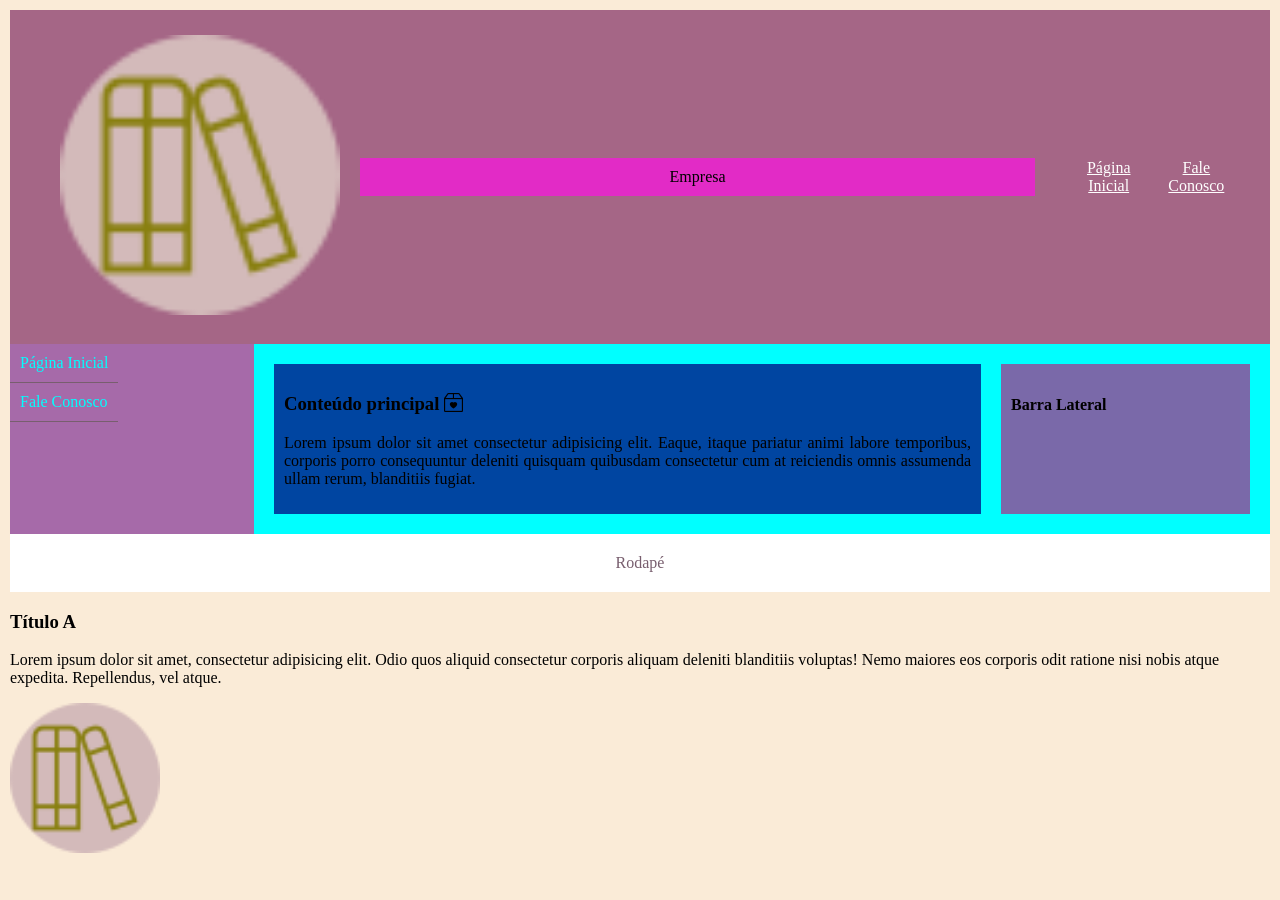
<file: index.html>
<!DOCTYPE html>
<html lang="pt-br">
    <!--Idioma da linguagem-->
<head>
    <meta charset="UTF-8">
    <meta name="viewport" content="width=device-width, initial-scale=1.0">
    <title>Projeto 1</title>
    <link rel="shortcut icon" href="Imagem/books.png" type="image/png">
    <link rel="stylesheet" href="css/estilo.css">
     <meta name="descrição" content="Usado para testar e aprender desenvolvimento web.">
     <meta name="autor" content="Ayumi Kusano Machia">

    
</head>
<body>

    <!--<div class="container"> </div> é um container padão, você dá o nome que quiser-->
    <div class="container">

        <header class="navbar-topo"> <!--Container para título-->

            <section class="logo">  <!--Logo-->
                <img src="Imagem/books.png" alt="Logo da marca." width="200px" >
            </section> 
           
            <section class="titulo">Empresa</section> <!--Nome da empresa-->

            <ul class="menu-topo"> 
              <li><a href="index.html" title="Conheça a empresa">Página Inicial</a></li>  <!--Tag <a> é usada para links-->
              <li><a href="contato.html" title="Entre em contato">Fale Conosco</a></li>   <!--O atributo href diz para onde o link mandará o usuário-->
            </ul>
            <!-- <ul>: Lista não ordenada
                 <li item da lista ñ ordenadaa>-->

        </header>
    </div>

<div class="conteudo">
    <nav class="menu-lateral">  <!--Container p/ menu-->
        
        <ul class="menu-topo"> 
              <li><a href="index.html" title="Conheça a empresa">Página Inicial</a></li>  <!--Tag <a> é usada para links-->
              <li><a href="contato.html" title="Entre em contato">Fale Conosco</a></li>   <!--O atributo href diz para onde o link mandará o usuário-->
            </ul>
            <!-- <ul>: Lista não ordenada
                 <li item da lista ñ ordenadaa>-->
    </nav> 
    <main>
        <section>  <!--Colocar conteúdo principal-->
            <h3>Conteúdo principal <i class="bi bi-box2-heart"> </i></h3> 
            <p>Lorem ipsum dolor sit amet consectetur adipisicing elit. Eaque, itaque pariatur animi labore temporibus, corporis porro consequuntur deleniti quisquam quibusdam consectetur cum at reiciendis omnis assumenda ullam rerum, blanditiis fugiat.</p>
        </section> 

        <aside><h4>Barra Lateral</h4></aside> <!--Barra lateral-->
    </main>
</div>

<div>
    <footer>Rodapé</footer> <!--Rodapé: embaixo do div "conteúdo"-->
</div>

    <h3>Título A</h3>
    <p>Lorem ipsum dolor sit amet, consectetur adipisicing elit. Odio quos aliquid consectetur corporis aliquam deleniti blanditiis voluptas! Nemo maiores eos corporis odit ratione nisi nobis atque expedita. Repellendus, vel atque.</p>
    <img src="Imagem/books.png" height="150" width="150">
    <!--
alt - descreve a imagem para acessibilidade e quando a imagem falhar 
-->
</body>
</html>

<!--texto de comentário do html-->

<!--
alt - descreve a imagem para acessibilidade e quando a imagem falhar 
-->
</file>
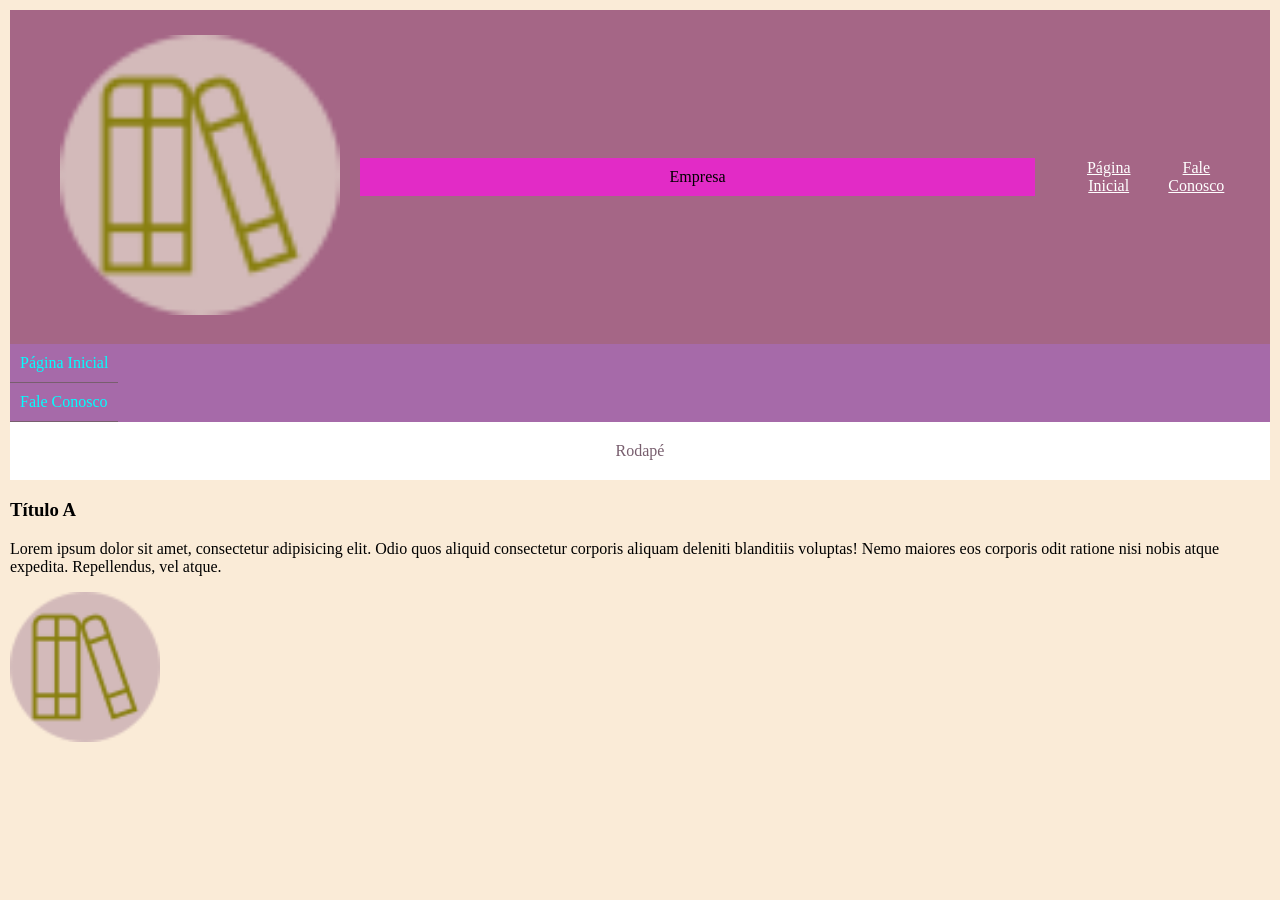
<file: contato.html>
<!DOCTYPE html>
<html lang="pt-br">
    <!--Idioma da linguagem-->
<head>
    <meta charset="UTF-8">
    <meta name="viewport" content="width=device-width, initial-scale=1.0">
    <title>Projeto 1</title>
    <link rel="shortcut icon" href="Imagem/books.png" type="image/png">
    <link rel="stylesheet" href="css/estilo.css">
     <meta name="descrição" content="Usado para testar e aprender desenvolvimento web.">
     <meta name="autor" content="Ayumi Kusano Machia">
</head>
<body>

    <!--<div class="container"> </div> é um container padão, você dá o nome que quiser-->
    <div class="container">

        <header class="navbar-topo"> <!--Container para título-->

            <section class="logo">  <!--Logo-->
                <img src="Imagem/books.png" alt="Logo da marca." width="200px" >
            </section> 
           
            <section class="titulo">Empresa</section> <!--Nome da empresa-->

            <ul class="menu-topo"> 
              <li><a href="index.html" title="Conheça a empresa">Página Inicial</a></li>  <!--Tag <a> é usada para links-->
              <li><a href="contato.html" title="Entre em contato">Fale Conosco</a></li>   <!--O atributo href diz para onde o link mandará o usuário-->
            </ul>
            <!-- <ul>: Lista não ordenada
                 <li item da lista ñ ordenadaa>-->

        </header>
    </div>

<div class="conteudo">
    <nav class="menu-lateral">  <!--Container p/ menu-->
        
        <ul class="menu-topo"> 
              <li><a href="index.html" title="Conheça a empresa">Página Inicial</a></li>  <!--Tag <a> é usada para links-->
              <li><a href="contato.html" title="Entre em contato">Fale Conosco</a></li>   <!--O atributo href diz para onde o link mandará o usuário-->
            </ul>
            <!-- <ul>: Lista não ordenada
                 <li item da lista ñ ordenadaa>-->
    </nav> 
</div>

<div>
    <footer>Rodapé</footer> <!--Rodapé: embaixo do div "conteúdo"-->
</div>

    <h3>Título A</h3>
    <p>Lorem ipsum dolor sit amet, consectetur adipisicing elit. Odio quos aliquid consectetur corporis aliquam deleniti blanditiis voluptas! Nemo maiores eos corporis odit ratione nisi nobis atque expedita. Repellendus, vel atque.</p>
    <img src="Imagem/books.png" height="150" width="150">
    <!--
alt - descreve a imagem para acessibilidade e quando a imagem falhar 
-->
</body>
</html>

<!--texto de comentário do html-->

<!--
alt - descreve a imagem para acessibilidade e quando a imagem falhar 
-->
</file>
<file: css/estilo.css>
/*Link para fontes*/
@import url('https://fonts.googleapis.com/css2?family=Aladin&family=Honk:MORF@15&family=Monsieur+La+Doulaise&display=swap');

/*Fontes escolhidas:
font-family: "Monsieur La Doulaise", cursive;
font-family: "Honk", system-ui;
font-family: "Aladin", system-ui;*/

/*Link para fontes*/
@import url('https://fonts.googleapis.com/css2?family=Bitcount+Prop+Double+Ink:wght@100..900&display=swap');

/*Fontes escolhidas:
font-family: "Bitcount Prop Double Ink", system-ui;*/


/*Link para ícone*/
@import url("https://cdn.jsdelivr.net/npm/bootstrap-icons@1.13.1/font/bootstrap-icons.min.css");


.navbar-topo{
    background-color:rgb(165, 102, 134);
    color: black; /*cor do texto*/
    text-align: center; /*Alinhando o texto*/
    display: flex;
    align-items: center;
    padding: 15px 40px;
    justify-content: space-between;
}

.menu-topo a{
   color: white;
}



header .logo{
   padding: 10px; /*padding: margem interna d caixa*/
   width: 30%;
   margin-right: 10px;
}

header .logo img{
   width: 100%; /* Atura em relação ao tamanho da caixa, decontando o paidding (margem interna)*/
}

header .titulo{
   background-color: rgb(226, 43, 198);
   padding: 10px;  /*padding: margem interna d caixa*/
   width: 70%;
}

.menu-topo{
   list-style: none;
   display: flex;
   gap: 20px /*Distancia entre os itens*/
}

body{
    margin: 10px; /*tamanho da margem*/
    font-family: Georgia, 'Times New Roman', Times, serif; /*Fonte de Texto padrão*/
     background-color: antiquewhite;
}
/*Centralizar o site*/

/*O ponto conversa com uma class, no caso container*/
.container{ /*Ref ao topo da pág*/
    width: 100%;
    margin:auto
}


.conteudo{  /* ativa o flexbox(deixa um do lado do outro)*/
    display: flex;
}

.menu-lateral{
   flex: 1;
    width: 30%;
    background-color: rgb(166, 106, 169);
    color:black;
    display: flex;
 }

 .menu-lateral ul{
   list-style: none; /*estilo da lista, so caso sem nada*/
   padding: 0;
   margin: 0;
   display: block;

 }

 .menu-lateral li{
   border-bottom: 1px solid rgb(120, 94, 110)
 }

 .menu-lateral a{
   display: block; /*Ocupa todo espaço disponível*/
   padding: 10px;
   color:aqua;
   text-decoration: none;
 }

 .menu-lateral a:hover{
   background-color: blueviolet;
 }

 main{
   flex: 4; /*Divisão entre os componentes dentro da tela*/
    width: 70%;
    background-color: aqua; /*cor de fundo*/
    color: black; /*cor da fonte*/ 
    display: flex;
 }

 footer{
    background-color: rgb(255, 255, 255); /*cor de fundo*/
    color: rgb(120, 94, 110); /*cor da fonte*/ 
    text-align: center; /*Alinhando texto*/
 }

 header, main, footer {
    padding:20px;
 }

main section{
padding: 10px; /*padding: margem interna da caixa*/
width: 80%;
text-align: justify;
flex:3;
background-color: #0045A1;
 }

main aside{
background-color: rgb(122, 105, 169);
padding: 10px; /*padding: margem interna da caixa*/
width: 20%;
margin-left: 20px;
flex:1;
 }
</file>
